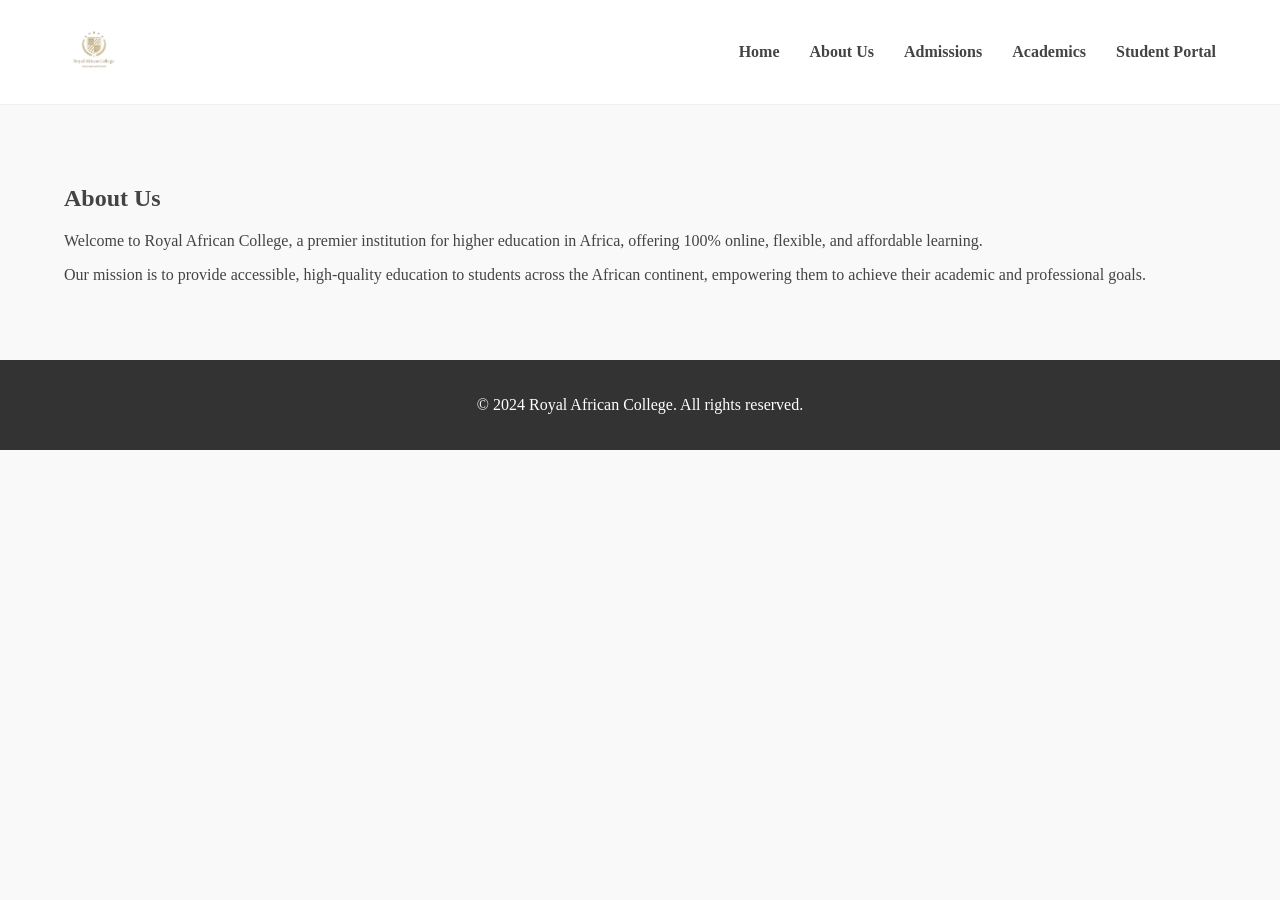
<file: about.html>
<!DOCTYPE html>
<html lang="en">
<head>
    <meta charset="UTF-8">
    <meta name="viewport" content="width=device-width, initial-scale=1.0">
    <title>About Us - Royal African College</title>
    <link rel="stylesheet" href="main.css">
</head>
<body>
    <header>
        <div class="container">
            <a href="index.html" class="logo"><img src="logo.png" alt="Royal African College Logo"></a>
            <nav>
                <ul>
                    <li><a href="index.html">Home</a></li>
                    <li><a href="about.html">About Us</a></li>
                    <li><a href="admissions.html">Admissions</a></li>
                    <li><a href="academics.html">Academics</a></li>
                    <li><a href="portal.html">Student Portal</a></li>
                </ul>
            </nav>
        </div>
    </header>

    <main>
        <section class="container">
            <h1>About Us</h1>
            <p>Welcome to Royal African College, a premier institution for higher education in Africa, offering 100% online, flexible, and affordable learning.</p>
            <p>Our mission is to provide accessible, high-quality education to students across the African continent, empowering them to achieve their academic and professional goals.</p>
        </section>
    </main>

    <footer>
        <div class="container">
            <p>&copy; 2024 Royal African College. All rights reserved.</p>
        </div>
    </footer>
</body>
</html>
</file>
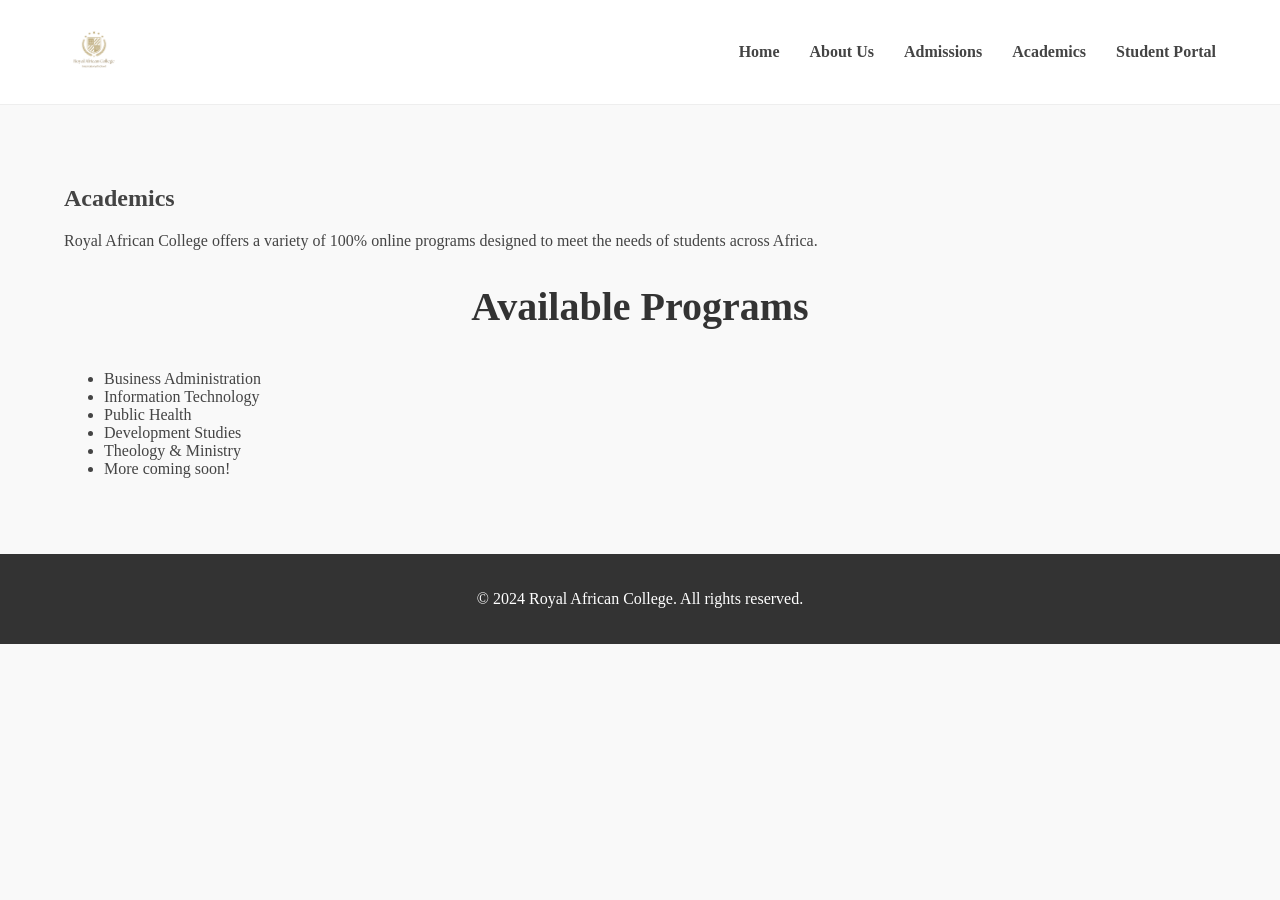
<file: academics.html>
<!DOCTYPE html>
<html lang="en">
<head>
    <meta charset="UTF-8">
    <meta name="viewport" content="width=device-width, initial-scale=1.0">
    <title>Academics - Royal African College</title>
    <link rel="stylesheet" href="main.css">
</head>
<body>
    <header>
        <div class="container">
            <a href="index.html" class="logo"><img src="logo.png" alt="Royal African College Logo"></a>
            <nav>
                <ul>
                    <li><a href="index.html">Home</a></li>
                    <li><a href="about.html">About Us</a></li>
                    <li><a href="admissions.html">Admissions</a></li>
                    <li><a href="academics.html">Academics</a></li>
                    <li><a href="portal.html">Student Portal</a></li>
                </ul>
            </nav>
        </div>
    </header>

    <main>
        <section class="container">
            <h1>Academics</h1>
            <p>Royal African College offers a variety of 100% online programs designed to meet the needs of students across Africa.</p>
            <h2>Available Programs</h2>
            <ul>
                <li>Business Administration</li>
                <li>Information Technology</li>
                <li>Public Health</li>
                <li>Development Studies</li>
                <li>Theology & Ministry</li>
                <li>More coming soon!</li>
            </ul>
        </section>
    </main>

    <footer>
        <div class="container">
            <p>&copy; 2024 Royal African College. All rights reserved.</p>
        </div>
    </footer>
</body>
</html>
</file>
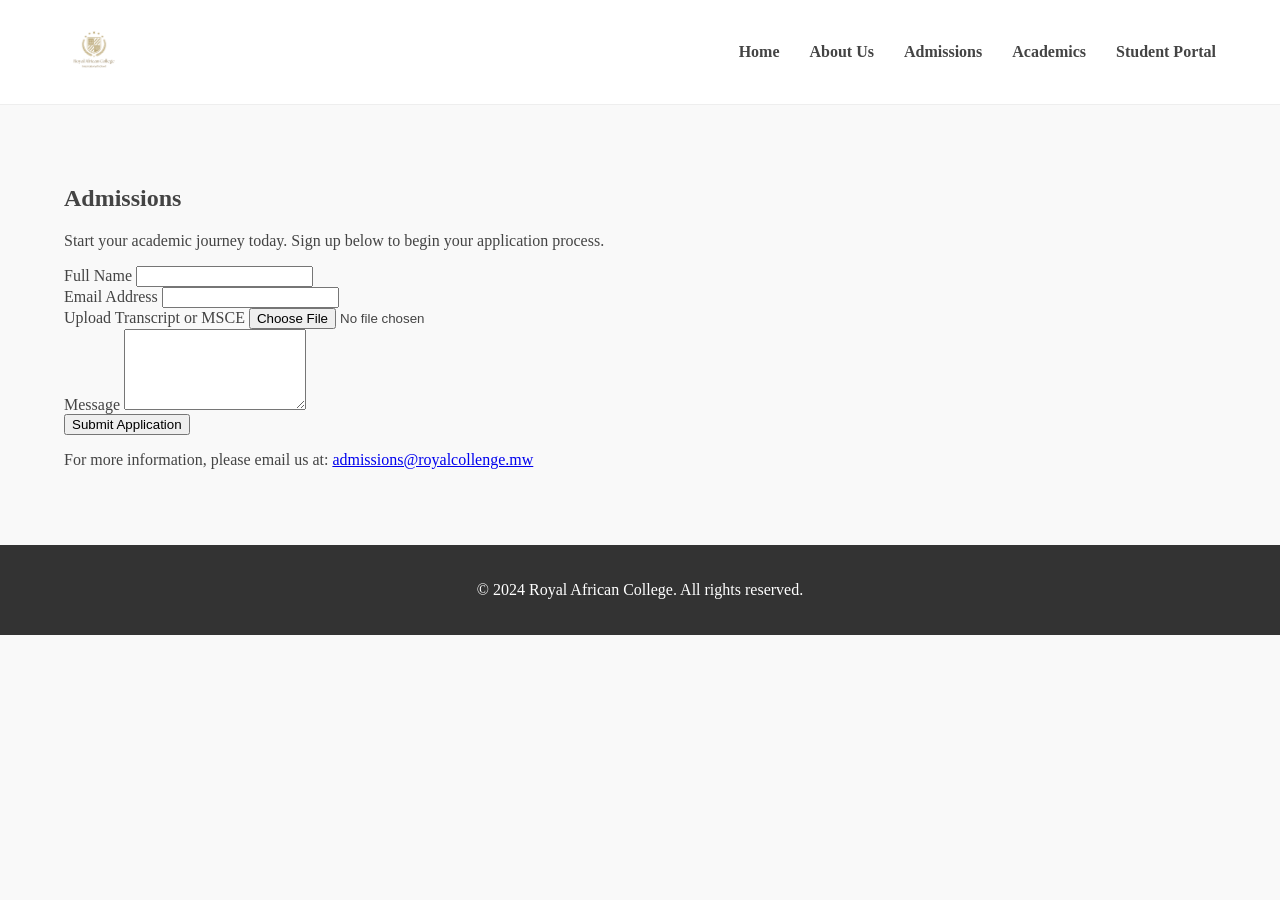
<file: admissions.html>
<!DOCTYPE html>
<html lang="en">
<head>
    <meta charset="UTF-8">
    <meta name="viewport" content="width=device-width, initial-scale=1.0">
    <title>Admissions - Royal African College</title>
    <link rel="stylesheet" href="main.css">
</head>
<body>
    <header>
        <div class="container">
            <a href="index.html" class="logo"><img src="logo.png" alt="Royal African College Logo"></a>
            <nav>
                <ul>
                    <li><a href="index.html">Home</a></li>
                    <li><a href="about.html">About Us</a></li>
                    <li><a href="admissions.html">Admissions</a></li>
                    <li><a href="academics.html">Academics</a></li>
                    <li><a href="portal.html">Student Portal</a></li>
                </ul>
            </nav>
        </div>
    </header>

    <main>
        <section class="container">
            <h1>Admissions</h1>
            <p>Start your academic journey today. Sign up below to begin your application process.</p>
            <form id="admissions-form">
                <div>
                    <label for="name">Full Name</label>
                    <input type="text" id="name" required>
                </div>
                <div>
                    <label for="email">Email Address</label>
                    <input type="email" id="email" required>
                </div>
                <div>
                    <label for="transcript">Upload Transcript or MSCE</label>
                    <input type="file" id="transcript" accept=".pdf,.doc,.docx,.jpg,.png" required>
                </div>
                <div>
                    <label for="message">Message</label>
                    <textarea id="message" rows="5"></textarea>
                </div>
                <button type="submit" class="btn">Submit Application</button>
            </form>
            <p>For more information, please email us at: <a href="mailto:admissions@royalcollenge.mw">admissions@royalcollenge.mw</a></p>
        </section>
    </main>

    <footer>
        <div class="container">
            <p>&copy; 2024 Royal African College. All rights reserved.</p>
        </div>
    </footer>
</body>
</html>
</file>
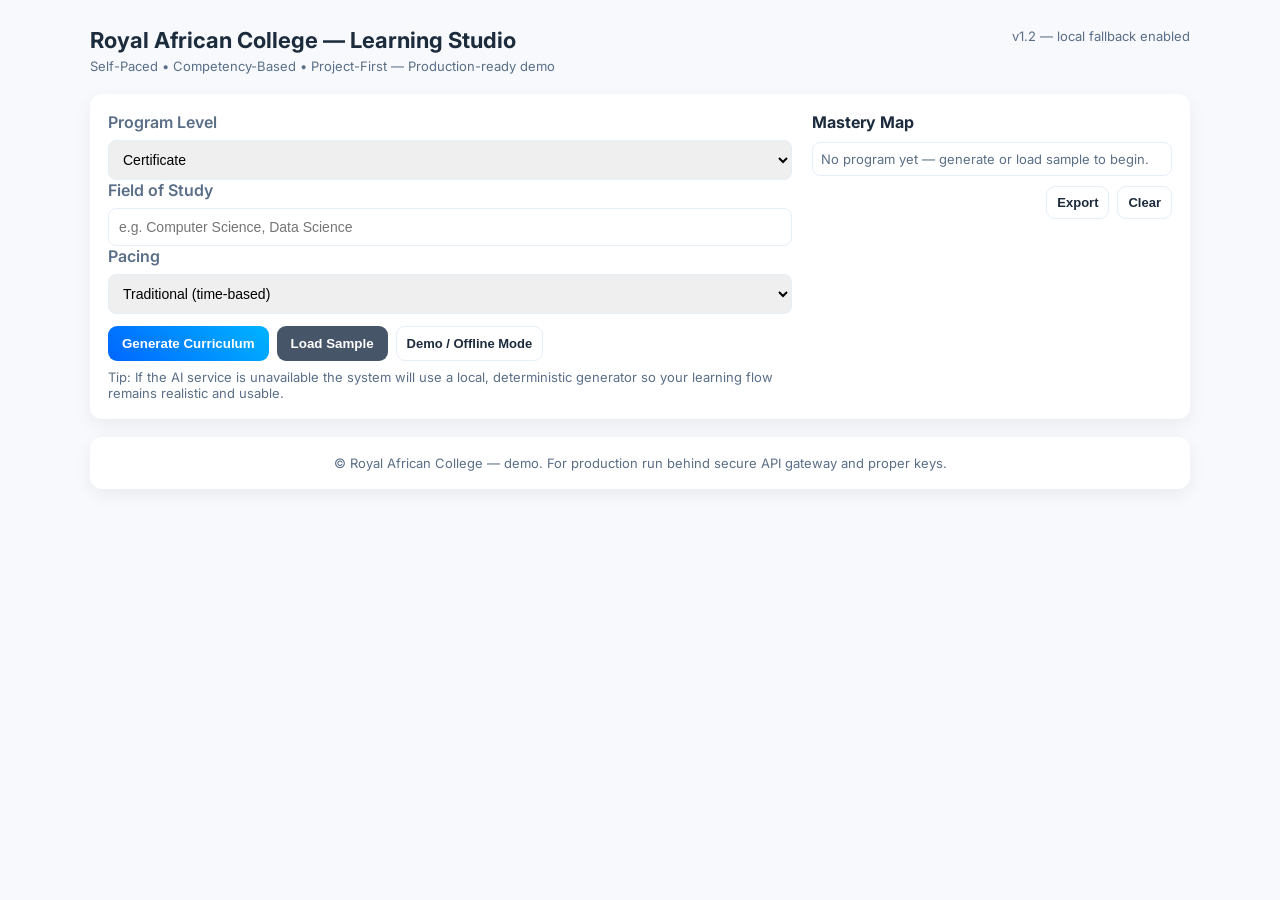
<file: smart-learning.html>
<!doctype html>
<html lang="en">
<head>
<meta charset="utf-8" />
<meta name="viewport" content="width=device-width,initial-scale=1" />
<title>Royal African College — Learning Platform (Production-ready)</title>
<link href="https://fonts.googleapis.com/css2?family=Inter:wght@300;400;600;700&display=swap" rel="stylesheet">
<style>
  :root{ --bg:#f7f9fc; --card:#ffffff; --accent:#0066ff; --accent-2:#00b4ff; --text:#1d2c3d; --muted:#5a6f87; --border:#e6eef7; --ok:#28a745; --danger:#dc3545 }
  *{box-sizing:border-box}
  html,body{height:100%}
  body{font-family:Inter, system-ui, -apple-system, 'Segoe UI', Roboto, Arial; background:var(--bg); color:var(--text); margin:0; padding:28px}
  .container{max-width:1100px;margin:0 auto}
  header{display:flex;justify-content:space-between;align-items:flex-start;margin-bottom:20px}
  h1{margin:0;font-size:22px;line-height:1.1}
  .sub{color:var(--muted);font-size:13px;margin-top:6px}
  .section{background:var(--card);border-radius:12px;padding:18px;margin-bottom:18px;box-shadow:0 6px 18px rgba(17,24,39,0.06)}
  label{display:block;color:var(--muted);font-weight:600;margin-bottom:8px}
  input,select,textarea{width:100%;padding:10px;border-radius:8px;border:1px solid var(--border);font-size:14px}
  .grid{display:grid;grid-template-columns:1fr 360px;gap:20px}
  .btn{background:linear-gradient(45deg,var(--accent),var(--accent-2));color:#fff;padding:10px 14px;border-radius:9px;border:0;font-weight:700;cursor:pointer}
  .btn.ghost{background:transparent;color:var(--text);border:1px solid var(--border)}
  .btn.secondary{background:#475569}
  .btn.small{padding:8px 10px;font-size:13px}
  .btn:disabled{opacity:0.55;cursor:not-allowed}
  .tag{display:inline-block;padding:6px 10px;border-radius:999px;background:#eaf6ff;color:var(--accent);font-weight:700}
  .mastery-list{max-height:360px;overflow:auto;border-radius:8px;border:1px solid var(--border);padding:8px;background:#fff}
  .card{background:#fbfdff;padding:14px;border-radius:10px;border:1px solid #eef6ff}
  .read-grid{display:grid;grid-template-columns:1fr;gap:10px}
  .read-card{padding:10px;border-radius:8px;border:1px solid #eef2ff;background:#fff}
  .small{font-size:13px;color:var(--muted)}
  .progress{height:14px;background:#eef2ff;border-radius:999px;overflow:hidden}
  .progress-inner{height:100%;background:linear-gradient(90deg,var(--accent),var(--accent-2));width:0}
  .interactive-reply{width:100%;min-height:90px;padding:10px;border-radius:8px;border:1px solid var(--border);font-size:14px}
  .interactive-feedback-box{margin-top:12px;padding:12px;border-radius:8px;background:#f7fbff;border:1px solid var(--border)}
  .hidden{display:none}
  .controls{display:flex;gap:8px;align-items:center}
  .meta{font-size:13px;color:var(--muted);margin-top:8px}
  .exam-modal{position:fixed;left:0;top:0;width:100%;height:100%;background:rgba(10,20,30,0.6);display:none;align-items:center;justify-content:center;z-index:999}
  .exam-body{background:var(--card);padding:18px;border-radius:10px;width:95%;max-width:900px;max-height:90vh;overflow:auto}
  .toast{position:fixed;right:20px;bottom:20px;background:#111827;color:#fff;padding:10px 14px;border-radius:8px;box-shadow:0 6px 20px rgba(0,0,0,0.2);display:none}
  @media (max-width:900px){.grid{grid-template-columns:1fr} .mastery-list{max-height:200px}}
</style>
</head>
<body>
<div class="container" role="main">
  <header>
    <div>
      <h1>Royal African College — Learning Studio</h1>
      <div class="sub">Self-Paced • Competency-Based • Project-First — Production-ready demo</div>
    </div>
    <div class="small">v1.2 — local fallback enabled</div>
  </header>

  <section class="section" id="setupSection" aria-labelledby="setup">
    <div id="apiError" class="meta" role="alert" style="color:var(--danger);display:none"></div>
    <div class="grid">
      <div>
        <label for="programLevel">Program Level</label>
        <select id="programLevel" aria-label="program-level">
          <option>Certificate</option>
          <option>Diploma</option>
          <option>Degree</option>
          <option>Masters</option>
          <option>PhD</option>
        </select>

        <label for="fieldInput">Field of Study</label>
        <input id="fieldInput" type="text" placeholder="e.g. Computer Science, Data Science" aria-label="field-of-study" />

        <label for="pacingMode">Pacing</label>
        <select id="pacingMode">
          <option value="traditional">Traditional (time-based)</option>
          <option value="self-directed">Self-Directed (goal-based)</option>
        </select>

        <div style="margin-top:12px;display:flex;gap:8px">
          <button id="startBtn" class="btn" aria-live="polite">Generate Curriculum</button>
          <button id="sampleBtn" class="btn secondary">Load Sample</button>
          <button id="demoOfflineBtn" class="btn ghost small">Demo / Offline Mode</button>
        </div>

        <div class="meta">Tip: If the AI service is unavailable the system will use a local, deterministic generator so your learning flow remains realistic and usable.</div>
      </div>

      <aside>
        <div><strong>Mastery Map</strong></div>
        <div id="masteryMap" class="mastery-list" aria-live="polite" style="margin-top:10px">
          <div class="small">No program yet — generate or load sample to begin.</div>
        </div>
        <div style="margin-top:10px;display:flex;gap:8px;justify-content:flex-end">
          <button id="exportBtn" class="btn ghost small">Export</button>
          <button id="clearBtn" class="btn ghost small">Clear</button>
        </div>
      </aside>
    </div>
  </section>

  <section id="overviewSection" class="section hidden" aria-labelledby="overview-heading">
    <h2 id="overview-heading" style="margin-bottom: 1rem;">Curriculum Overview</h2>
    <div id="overviewList" class="mastery-list" style="max-height: 500px; margin-bottom: 1rem;">
      <!-- Unit list will be populated here -->
    </div>
    <button id="startLearningBtn" class="btn">Start Learning</button>
  </section>

  <section id="unitSection" class="section hidden" aria-hidden="true">
    <div style="display:flex;justify-content:space-between;align-items:center">
      <div>
        <div id="unitTitle" style="font-weight:700">Unit</div>
        <div class="small" id="unitMeta">Level • Duration</div>
      </div>
      <div class="controls">
        <div id="statusTag" class="tag" aria-live="polite">In progress</div>
        <button id="prevLessonBtn" class="btn ghost small">◀ Prev</button>
        <button id="nextLessonBtn" class="btn ghost small">Next ▶</button>
        <button id="markMasteredBtn" class="btn">Mark Mastered & Next Unit</button>
      </div>
    </div>

    <div class="card" id="explanationCard" style="margin-top:12px">
      <div style="display:flex;gap:16px;align-items:flex-start">
        <div style="flex:1;min-width:0">
          <div id="explanationHTML">Start a program or load sample to see interactive lessons.</div>
          <div style="margin-top:10px;display:flex;gap:8px">
            <button id="continueButton" class="btn small" style="display:none">Continue →</button>
            <button id="skipLessonBtn" class="btn ghost small">Skip Lesson</button>
            <button id="collapseBtn" class="btn ghost small">Collapse</button>
          </div>
        </div>

        <div style="width:320px">
          <div style="display:flex;justify-content:space-between;align-items:center">
            <div class="small">Program Progress</div>
            <div id="progressPct" class="small">0%</div>
          </div>
          <div class="progress" aria-hidden="true"><div id="progressInner" class="progress-inner"></div></div>

          <div style="margin-top:12px">
            <div class="small">Scheduled Exam</div>
            <div id="examInfo" class="small">—</div>
            <div style="margin-top:8px;display:flex;gap:8px">
              <button id="takeExamBtn" class="btn ghost small">Take Test</button>
              <button id="viewFeedbackBtn" class="btn ghost small">View Feedback</button>
            </div>
          </div>
        </div>
      </div>
    </div>

    <div id="projectSection" class="card hidden" aria-hidden="true" style="margin-top:12px">
      <div style="font-weight:700">Project Example</div>
      <div id="projectExample" class="small" style="margin-top:8px">—</div>
      <div style="margin-top:10px"><button id="openProjectRepo" class="btn ghost small">Open Project</button></div>
    </div>

    <div id="readingsSection" class="card hidden" aria-hidden="true" style="margin-top:12px">
      <div style="font-weight:700">Suggested Readings</div>
      <div id="readingGrid" class="read-grid" style="margin-top:8px"></div>
    </div>

    <div id="videosSection" class="card hidden" aria-hidden="true" style="margin-top:12px">
      <div style="font-weight:700">Short Videos</div>
      <div id="videos" class="small" style="margin-top:8px">—</div>
    </div>

    <div id="homeworkSection" class="card hidden" aria-hidden="true" style="margin-top:12px">
      <div style="font-weight:700">Homework Assignment</div>
      <div id="homework" class="small" style="margin-top:8px; white-space: pre-wrap;">—</div>
    </div>
  </section>

  <section id="semesterCompleteSection" class="section hidden" aria-labelledby="semester-complete-heading">
    <h2 id="semester-complete-heading">Semester Complete!</h2>
    <p>Congratulations on mastering all units for this semester. Please contact Royal African College for your official semester examinations.</p>
    <div style="margin-top: 1rem;">
      <button id="nextSemesterBtn" class="btn">Proceed to Next Semester</button>
    </div>
  </section>

  <section id="programCompleteSection" class="section hidden" aria-labelledby="program-complete-heading">
    <h2 id="program-complete-heading">Program Complete!</h2>
    <p>You have successfully mastered all semesters for your program. Congratulations! Please contact Royal African College to arrange for your final certification.</p>
  </section>

  <footer class="section" style="text-align:center">
    <div class="small">© Royal African College — demo. For production run behind secure API gateway and proper keys.</div>
  </footer>
</div>

<!-- Exam Modal -->
<div id="examModal" class="exam-modal" role="dialog" aria-modal="true" aria-labelledby="examTitle">
  <div class="exam-body">
    <div id="examHeader" style="font-weight:700;margin-bottom:10px">Preparing exam…</div>
    <div id="examQuestionsContainer"></div>
    <div style="margin-top:12px;display:flex;gap:8px;justify-content:flex-end">
      <button id="submitExamBtn" class="btn">Submit Exam</button>
      <button id="cancelExamBtn" class="btn ghost">Close</button>
    </div>
  </div>
</div>

<div id="toast" class="toast" role="status" aria-live="polite"></div>

<script>
/* -------------------------
   Configuration & keys (move these to secure server in production)
   -------------------------*/
const GEMINI_API_KEYS = [
  "AIzaSyBy93HTPV7fk-XCUmukQJsWTxHcvYDWEeQ", // Primary
  "AIzaSyCD0aLp0KJdBYcAE33AsC3fJUYjjzgWMhY"  // Alternate
];
let currentApiKeyIndex = 0;
const YOUTUBE_API_KEYS = [
    "AIzaSyA0SxBg-UrxkRroy3lre6bziHFwFOAs3tI", // Primary
    "AIzaSyCLwnB7ZXls_ZFzsPKLvIIPJhU60PdmkaY"  // Alternate
];
let currentYoutubeKeyIndex = 0;
const STORAGE_KEY = 'rac_program_v1.3';
const PROGRESS_KEY = 'rac_progress_v1.3';
let currentExamContext = null;

/* -------------------------
   Storage helpers
   -------------------------*/
function save(key,data){localStorage.setItem(key,JSON.stringify(data))}
function load(key){try{return JSON.parse(localStorage.getItem(key)||'null')}catch(e){return null}}
function remove(key){localStorage.removeItem(key)}
function saveProgress(p){ save(PROGRESS_KEY, p) }
function loadProgress(){ return load(PROGRESS_KEY) ?? { semester: 0, unit: 0 } }


/* -------------------------
   Toast helper
   -------------------------*/
function toast(msg, timeout=3000){ const t=document.getElementById('toast'); t.innerText=msg; t.style.display='block'; setTimeout(()=>t.style.display='none',timeout); }

/* -------------------------
   Local fallback generators (deterministic, realistic)
   -------------------------*/
function localGenerateCurriculum(level, field, pacing){
  const base = [
    {id:'u1',title:`${field}: Onboarding & Diagnostic`,description:'Baseline assessment and personalised learning plan',projectExample:'Personal learning dashboard',estimatedTime:'3 days',level,scheduledOffsetDays:1},
    {id:'u2',title:`Foundations of ${field}`,description:'Core principles and fundamentals',projectExample:'Mini project',estimatedTime:'1-2 weeks',level,scheduledOffsetDays:6},
    {id:'u3',title:`Applied ${field} Methods`,description:'Practical application with data and tools',projectExample:'Applied mini-project',estimatedTime:'2 weeks',level,scheduledOffsetDays:16},
    {id:'u4',title:`Capstone Project`,description:'Integrate learnings into a final deliverable',projectExample:'Capstone repository',estimatedTime:'3-4 weeks',level,scheduledOffsetDays:30}
  ];
  return {level,field,units:base,mastery:{},exams:{},_cache:{},generatedAt:new Date().toISOString()};
}

function localGenerateExam(unitTitle){
  return { examId:`ex_${unitTitle.replace(/\s+/g,'_')}`, questions:[
    {id:'q1',type:'short',question:`Explain the core idea behind ${unitTitle}.`,answer:'A concise model answer describing main idea.'},
    {id:'q2',type:'project',question:`Design a small project that demonstrates what you learned in ${unitTitle}.`,expected:'A project outline, data sources and success criteria.'}
  ]};
}

function localGradeExam(unitTitle, exam, answers){
  const scores = {};
  let total = 0;
  exam.questions.forEach(q=>{
    const ans = (answers[q.id]||'').trim();
    const sc = ans.length>200?90: ans.length>50?70: ans.length>10?50:10;
    scores[q.id]=sc;
    total += sc;
  });
  total = Math.round(total / exam.questions.length);
  const feedback = {};
  exam.questions.forEach(q=>{
    const ans = (answers[q.id]||'').trim();
    if(!ans) feedback[q.id] = 'No answer provided. Please attempt this question.';
    else if(ans.length<30) feedback[q.id] = 'Partial answer. Expand with concrete examples and concise arguments.';
    else feedback[q.id] = 'Good start. Add a concrete example or a metric to strengthen your response.';
  });
  return { scores, total, feedback, nextSteps:[`Revisit key examples for ${unitTitle}`, 'Add concrete project milestones', 'Resubmit after revision'] };
}

function localTutorFeedback(question, answer){
  if(!answer.trim()) return 'Please try answering — even a short attempt helps. Focus on 1–2 key points.';
  if(answer.trim().length < 40) return 'Nice start! Try adding an example or why that idea matters.';
  return 'Good explanation. Consider adding a concrete example or a short diagram to support your point.';
}

/* -------------------------
   Small helpers (markdown-lite + interactive handling)
   -------------------------*/
function splitIntoLessons(text){ if(!text) return []; const parts = text.split(/\n\n+/).map(s=>s.trim()).filter(Boolean); return parts; }
function renderMarkdownLite(md){ if(!md) return ''; return md.replace(/\*\*(.*?)\*\*/g,'<strong>$1</strong>').replace(/\n/g,'<br/>'); }

/* -------------------------
   API wrappers (safe fallbacks) - in production move calls to backend
   -------------------------*/
async function callGemini(prompt) {
  let attempts = 0;
  while (attempts < GEMINI_API_KEYS.length) {
    const apiKey = GEMINI_API_KEYS[currentApiKeyIndex];
    if (!apiKey) {
      currentApiKeyIndex = (currentApiKeyIndex + 1) % GEMINI_API_KEYS.length;
      attempts++;
      continue;
    }

    try {
      console.log(`Attempting to call Gemini with API key index: ${currentApiKeyIndex}`);
      const model = 'gemini-1.5-flash';
      const url = `https://generativelanguage.googleapis.com/v1beta/models/${model}:generateContent?key=${apiKey}`;
      const body = { contents: [{ parts: [{ text: prompt }] }] };
      const res = await fetch(url, { method: 'POST', headers: { 'Content-Type': 'application/json' }, body: JSON.stringify(body) });

      if (res.status === 429 || res.status === 403) {
        console.warn(`Key index ${currentApiKeyIndex} failed with status ${res.status}. Rotating key.`);
        currentApiKeyIndex = (currentApiKeyIndex + 1) % GEMINI_API_KEYS.length;
        attempts++;
        continue;
      }

      if (!res.ok) {
        throw new Error(`API request failed with status ${res.status}`);
      }

      const json = await res.json();
      return json?.candidates?.[0]?.content?.parts?.[0]?.text ?? null;

    } catch (e) {
      console.warn(`Error with key index ${currentApiKeyIndex}:`, e);
      currentApiKeyIndex = (currentApiKeyIndex + 1) % GEMINI_API_KEYS.length;
      attempts++;
    }
  }

  console.error("All Gemini API keys failed.");
  return null; // All keys failed
}

async function searchYouTube(q) {
  let attempts = 0;
  while (attempts < YOUTUBE_API_KEYS.length) {
    const apiKey = YOUTUBE_API_KEYS[currentYoutubeKeyIndex];
    if (!apiKey) {
      currentYoutubeKeyIndex = (currentYoutubeKeyIndex + 1) % YOUTUBE_API_KEYS.length;
      attempts++;
      continue;
    }

    try {
      const url = `https://www.googleapis.com/youtube/v3/search?part=snippet&q=${encodeURIComponent(q)}&type=playlist&maxResults=2&key=${apiKey}`;
      const res = await fetch(url);

      if (res.status === 429 || res.status === 403) {
        console.warn(`YouTube key index ${currentYoutubeKeyIndex} failed. Rotating.`);
        currentYoutubeKeyIndex = (currentYoutubeKeyIndex + 1) % YOUTUBE_API_KEYS.length;
        attempts++;
        continue;
      }

      if (!res.ok) throw new Error(`YouTube API error: ${res.status}`);

      const json = await res.json();
      return json.items || [];
    } catch (e) {
      console.warn(`Error with YouTube key index ${currentYoutubeKeyIndex}:`, e);
      currentYoutubeKeyIndex = (currentYoutubeKeyIndex + 1) % YOUTUBE_API_KEYS.length;
      attempts++;
    }
  }
  console.error("All YouTube API keys failed.");
  return [];
}

/* -------------------------
   UI state & flow
   -------------------------*/
function saveProgram(program){ save(STORAGE_KEY,program) }
function loadProgram(){ return load(STORAGE_KEY) }

function updateMasteryUI(){
  const program = loadProgram();
  const list = document.getElementById('masteryMap');
  list.innerHTML = '';
  if (!program || !program.semesters) {
    list.innerHTML = '<div class="small">No program loaded</div>';
    return;
  }

  program.semesters.forEach(semester => {
    list.innerHTML += `<div style="padding: 8px; background: #e6eef7; font-weight: 700; margin-top: 8px;">Semester ${semester.semester}</div>`;
    semester.units.forEach(u => {
      const mastered = program.mastery && program.mastery[u.id];
      const exam = program.exams && program.exams[u.id];
      let status = '<span class="small">Pending</span>';
      let score = '';
      let time = '';
      if (mastered) {
        status = '<span style="color:var(--ok)">Mastered</span>';
        time = new Date(mastered).toLocaleDateString();
      } else if (exam && exam.result) {
        status = '<span style="color:orange">Exam taken</span>';
        score = ` • ${exam.result.total}%`;
        time = exam.gradedAt ? new Date(exam.gradedAt).toLocaleDateString() : '';
      }
      list.innerHTML += `
        <div style="padding:10px;border-bottom:1px solid #f3f6fb">
          <div style="display:flex;justify-content:space-between">
            <div><strong>${u.title}</strong></div>
            <div style="text-align:right">
              <div class="small">${status}${score}</div>
              <div class="small">${time}</div>
            </div>
          </div>
        </div>`;
    });
  });
}

function renderProgress(pct, idx, total){ document.getElementById('progressInner').style.width = pct + '%'; document.getElementById('progressPct').innerText = `${pct}% (${idx}/${total})`; }

/* Render unit and lessons (socratic flow) */
async function renderUnit() {
  const program = loadProgram();
  if (!program) return;

  const progress = loadProgress();
  saveProgress(progress); // Save to keep it consistent

  const semester = program.semesters[progress.semester];
  if (!semester) {
    console.error("Semester not found for progress:", progress);
    return;
  }
  const unit = semester.units[progress.unit];
  if (!unit) {
    console.error("Unit not found for progress:", progress);
    return;
  }

  // Ensure all other major sections are hidden
  document.getElementById('unitSection').classList.remove('hidden');
  document.getElementById('semesterCompleteSection').classList.add('hidden');
  document.getElementById('programCompleteSection').classList.add('hidden');
  document.getElementById('overviewSection').classList.add('hidden');
  document.getElementById('setupSection').style.display = 'none';


  document.getElementById('unitTitle').innerText = `S${progress.semester + 1} U${progress.unit + 1}: ${unit.title}`;
  document.getElementById('unitMeta').innerText = `${program.level} • ${unit.estimatedTime || 'N/A'}`;
  document.getElementById('projectExample').innerText = unit.projectExample || '—';

  ['projectSection', 'readingsSection', 'videosSection', 'homeworkSection'].forEach(id => {
    document.getElementById(id).classList.add('hidden');
  });

  program.exams = program.exams || {};
  let examRec = program.exams[unit.id] || {};
  document.getElementById('examInfo').innerHTML = `Scheduled: <strong>${examRec.scheduledAt ? new Date(examRec.scheduledAt).toLocaleString() : 'N/A'}</strong>`;
  document.getElementById('viewFeedbackBtn').disabled = !examRec.result;

  program._cache = program._cache || {};
  const cachedContent = program._cache[unit.id]?.lessonContent;

  const renderSupplemental = async (content) => {
    if (content.readingTopics && content.readingTopics.length > 0) renderReadings(content.readingTopics);
    else document.getElementById('readingsSection').classList.add('hidden');

    const videosContainer = document.getElementById('videos');
    videosContainer.innerHTML = '<div class="small">Searching for playlists…</div>';
    const query = content.videoSearchQueries?.[0] || unit.title;
    const playlists = await searchYouTube(query);
    const validPlaylists = playlists.filter(pl => pl.id && pl.id.playlistId);

    if (validPlaylists.length > 0) {
        videosContainer.innerHTML = validPlaylists.map(pl => {
            const playlistId = pl.id.playlistId;
            const playlistTitle = pl.snippet.title;
            return `<div style="margin-top:8px">
                      <strong>${playlistTitle}</strong>
                      <iframe src="https://www.youtube.com/embed/videoseries?list=${playlistId}"
                              title="${playlistTitle}"
                              loading="lazy"
                              style="width:100%;height:200px;border:0;border-radius:8px;margin-top:4px;">
                      </iframe>
                    </div>`;
        }).join('');
    } else {
        videosContainer.innerHTML = '<div class="small">No relevant playlists found.</div>';
    }

    document.getElementById('homework').innerText = content.homework;
  };

  if (cachedContent) {
    unit.lessons = splitIntoLessons(cachedContent.explanation);
    if(cachedContent.summaryQuestion) unit.lessons.push(cachedContent.summaryQuestion);
    unit.lesson_progress = 0;
    saveProgram(program);
    renderCurrentLesson();
    renderSupplemental(cachedContent);
  } else {
    document.getElementById('explanationHTML').innerHTML = '<div class="small">Loading AI-powered lesson…</div>';
    const prompt = `
Generate a structured learning module for a ${program.level} student in ${program.field} on the topic of "${unit.title}".
The output MUST be a single, valid JSON object.
The JSON object must have keys: "explanation", "videoSearchQueries", "readingTopics", "homework", "summaryQuestion".
- "explanation": String of 2-3 paragraphs, each ending with a question. Use \\n\\n for newlines.
- "videoSearchQueries": Array of 2 YouTube search query strings.
- "readingTopics": Array of 2-3 short, specific topics for the student to research on Google or ChatGPT.
- "homework": String with a small assignment.
- "summaryQuestion": A single summary question.`;

    try {
      const aiRaw = await callGemini(prompt);
      if (!aiRaw) throw new Error("API did not return lesson content.");
      const content = extractJsonFromText(aiRaw);
      if (!content?.explanation || !content.videoSearchQueries || !content.readingTopics || !content.homework || !content.summaryQuestion) {
        throw new Error("AI returned malformed lesson content.");
      }

      program._cache[unit.id] = { ...program._cache[unit.id], lessonContent: content };
      unit.lessons = splitIntoLessons(content.explanation);
      if(content.summaryQuestion) unit.lessons.push(content.summaryQuestion);
      unit.lesson_progress = 0;
      saveProgram(program);
      renderCurrentLesson();
      renderSupplemental(content);

    } catch (e) {
      console.warn('Lesson generation failed', e);
      document.getElementById('explanationHTML').innerHTML = '<div class="card" style="border-color:var(--danger);"><strong style="color:var(--danger);">LESSONS not READY</strong><div class="small" style="margin-top:8px;">The AI service is currently unavailable. Please come back later.</div></div>';
    }
  }

  let totalUnits = 0;
  let completedUnits = 0;
  program.semesters.forEach(s => {
      totalUnits += s.units.length;
      s.units.forEach(u => {
          if (program.mastery[u.id]) completedUnits++;
      });
  });
  const pct = totalUnits > 0 ? Math.round((completedUnits / totalUnits) * 100) : 0;
  renderProgress(pct, completedUnits, totalUnits);
  updateMasteryUI();
}

function renderCurrentLesson() {
  const program = loadProgram();
  const progress = loadProgress();
  const unit = program.semesters[progress.semester]?.units[progress.unit];
  if (!unit) return;

  const lessons = unit.lessons || [];
  const lessonProgress = unit.lesson_progress || 0;
  const container = document.getElementById('explanationHTML');
  if (lessonProgress === 0) container.innerHTML = '';

  if (lessonProgress >= lessons.length) {
    container.innerHTML += `<div class="card" style="margin-top:12px"><h4>Lesson complete</h4><p class="small">Explore the project, readings, and videos below.</p></div>`;
    ['projectSection', 'readingsSection', 'videosSection', 'homeworkSection'].forEach(id => {
      document.getElementById(id).classList.remove('hidden');
    });
    return;
  }
  const current = lessons[lessonProgress];
  const lessonNode = document.createElement('div');
  lessonNode.style.marginTop = '12px';
  lessonNode.innerHTML = `<div><div class="small">${renderMarkdownLite(current)}</div></div>`;

  if (current.includes('?')) {
    const qContainer = document.createElement('div');
    qContainer.style.marginTop = '10px';
    qContainer.innerHTML = `<textarea class='interactive-reply' placeholder='Type your thoughts (press Ctrl+Enter to submit)'></textarea>
                            <button class='btn small' style='margin-left:8px;'>Submit Answer</button>
                            <button class='btn ghost small' style='margin-left:8px;'>Skip</button>
                            <div class='interactive-feedback-box hidden'></div>`;
    lessonNode.appendChild(qContainer);

    const ta = qContainer.querySelector('textarea');
    const submitBtn = qContainer.querySelectorAll('button')[0];
    const skipBtn = qContainer.querySelectorAll('button')[1];
    const feedbackBox = qContainer.querySelector('.interactive-feedback-box');

    const advanceLesson = () => {
      unit.lesson_progress = (unit.lesson_progress || 0) + 1;
      saveProgram(program);
      renderCurrentLesson();
    };

    submitBtn.addEventListener('click', async () => {
      submitBtn.disabled = true;
      submitBtn.innerText = 'Checking…';
      const feedback = await getTutorFeedback(current, ta.value);
      feedbackBox.innerHTML = `<div>${renderMarkdownLite(feedback)}</div><div style="margin-top:8px"><button class='btn small' id='nextAfterFeedback'>Continue →</button></div>`;
      feedbackBox.classList.remove('hidden');
      feedbackBox.querySelector('#nextAfterFeedback').addEventListener('click', advanceLesson);
      submitBtn.disabled = false;
      submitBtn.innerText = 'Submit Answer';
    });

    skipBtn.addEventListener('click', advanceLesson);
    ta.addEventListener('keydown', (e) => { if (e.ctrlKey && e.key === 'Enter') { e.preventDefault(); submitBtn.click(); } });
  } else {
    lessonNode.innerHTML += `<div style="margin-top:10px"><button class='btn small'>Next</button></div>`;
    lessonNode.querySelector('button').addEventListener('click', () => {
      unit.lesson_progress = (unit.lesson_progress || 0) + 1;
      saveProgram(program);
      renderCurrentLesson();
    });
  }

  container.appendChild(lessonNode);
  lessonNode.scrollIntoView({ behavior: 'smooth', block: 'end' });
}

/* readings render */
function renderReadings(topics) {
  const container = document.getElementById('readingGrid');
  if (!topics || topics.length === 0) {
    container.innerHTML = '<div class="small">No reading topics for this unit.</div>';
    return;
  }

  let html = '<p class="small">Please go to Google or ChatGPT, read about the following topics, and write short notes to share with me later:</p>';
  html += '<ul style="padding-left: 20px; margin-top: 8px;">';
  html += topics.map(topic => `<li class="small" style="margin-bottom: 4px;">${topic}</li>`).join('');
  html += '</ul>';

  container.innerHTML = html;
}

/* Tutor feedback wrapper */
async function getTutorFeedback(question, answer){
  const program = loadProgram() || {};
  const prompt = `As an AI tutor for a ${program.level} student in ${program.field}, provide concise, constructive feedback on the student's answer. Question: "${question}". Student's answer: "${answer}". If the answer is empty or very short, gently encourage them to elaborate.`;
  const ai = await callGemini(prompt);
  if(ai) return ai;
  return "The AI tutor is currently unavailable. Please try again in a moment.";
}

/* -------------------------
   Exam flow (completed)
   -------------------------*/

/**
 * Safely extract a JSON substring from text that may contain markdown fences or surrounding text.
 * Returns parsed object or null.
 */
function extractJsonFromText(text){
  if(!text || typeof text !== 'string') return null;
  // Try to find code fences first
  const fenceMatch = text.match(/```(?:json)?\s*([\s\S]*?)\s*```/i);
  const candidate = fenceMatch ? fenceMatch[1] : text;
  // Find first { ... } block (simple)
  const firstBrace = candidate.indexOf('{');
  const lastBrace = candidate.lastIndexOf('}');
  if(firstBrace >= 0 && lastBrace > firstBrace){
    const jsonStr = candidate.slice(firstBrace, lastBrace + 1);
    try { return JSON.parse(jsonStr); } catch(e){ /* fallthrough */ }
  }
  // As a last resort attempt a direct parse
  try { return JSON.parse(candidate); } catch(e){ return null; }
}

async function openExamModal(isFinal = false){
  const program = loadProgram();
  if (!program) return;

  const progress = loadProgress();
  const unit = isFinal ? null : program.semesters[progress.semester].units[progress.unit];
  const unitTitle = isFinal ? `Final Exam for ${program.field}` : unit.title;
  const examRecordKey = isFinal ? 'final_exam' : unit.id;

  currentExamContext = {
    isFinal,
    recordKey: examRecordKey,
    title: unitTitle,
    level: program.level,
    field: program.field,
    unitTitles: isFinal ? program.semesters.flatMap(s => s.units.map(u => u.title)) : null
  };

  const modal = document.getElementById('examModal');
  modal.style.display='flex';
  document.getElementById('examHeader').innerText = `Test: ${unitTitle}`;

  program.exams = program.exams || {};
  let rec = program.exams[examRecordKey] || { scheduledAt: new Date().toISOString(), exam:null, answers:null, result:null };

  const qContainer = document.getElementById('examQuestionsContainer');
  qContainer.innerHTML = '';

  if(!rec.exam){
    document.getElementById('examHeader').innerText = `Preparing Test for: ${unitTitle}…`;
    document.getElementById('submitExamBtn').disabled = true;
    qContainer.innerHTML = '<div class="small">Generating structured questions with AI…</div>';

    let exam = null;
    try {
        let prompt;
        if (isFinal) {
          prompt = `Create a comprehensive final test in JSON format for a ${program.level} program in ${program.field}. The test should cover all of the following units: ${currentExamContext.unitTitles.join(', ')}. The output MUST be a valid JSON object with a "questions" array of at least 5 questions.`;
        } else {
          prompt = `Create a structured test for the unit titled "${unit.title}". The program is at the ${program.level} level in ${program.field}. Output MUST be a valid JSON object with a top-level "questions" array. Each question object should include: "id" (e.g., "q1"), "type" ('short'|'project'), "question" (string).`;
        }
        const aiRaw = await callGemini(prompt);
        if (!aiRaw) throw new Error("API did not return test content.");

        const parsed = extractJsonFromText(aiRaw);
        if (parsed && Array.isArray(parsed.questions) && parsed.questions.length > 0) {
            exam = parsed;
        } else {
            throw new Error("Failed to parse a valid test from AI response.");
        }
    } catch(e) {
        console.warn('AI test generation error', e);
    }

    if(exam){
      rec.exam = exam;
      program.exams[examRecordKey] = rec;
      saveProgram(program);
      document.getElementById('examHeader').innerText = `Test: ${unitTitle}`;
      document.getElementById('submitExamBtn').disabled = false;
    } else {
      document.getElementById('examHeader').innerText = 'Error Preparing Test';
      qContainer.innerHTML = `<div class="small" style="color:var(--danger)">Could not prepare the test. The AI service may be unavailable. Please close this and try again later.</div>`;
      return;
    }
  }

  const html = rec.exam.questions.map((q,qi)=>{
    const placeholder = q.type==='short' ? '2–4 sentences' : 'Project approach / deliverable';
    return `<div style="margin-bottom:12px;padding:10px;background:#fff;border-radius:8px"><strong>${qi + 1}. ${q.question}</strong><textarea data-q="${q.id}" style="margin-top:8px;width:100%;min-height:90px" placeholder="${placeholder}"></textarea></div>`;
  }).join('');
  document.getElementById('examQuestionsContainer').innerHTML = html;
  program.exams[examRecordKey] = rec;
  saveProgram(program);
}

async function openFinalExamModal() {
  await openExamModal(true);
}

async function submitExam(){
  if (!currentExamContext) return alert('Error: No exam context found.');

  const program = loadProgram();
  if(!program) return;

  const { isFinal, recordKey, title } = currentExamContext;
  const rec = program.exams && program.exams[recordKey];
  if(!rec || !rec.exam) return alert('No exam available');

  const answers = {};
  rec.exam.questions.forEach(q=>{
    const ta = document.querySelector(`[data-q='${q.id}']`);
    if(ta) answers[q.id] = ta.value.trim();
    else {
      const radio = document.querySelector(`input[name="${q.id}"]:checked`);
      answers[q.id] = radio ? radio.value : '';
    }
  });
  rec.answers = answers;
  rec.takenAt = new Date().toISOString();
  program.exams[recordKey]=rec;
  saveProgram(program);

  toast('Grading test with AI...');
  document.getElementById('submitExamBtn').disabled = true;

  let gradeRes = null;
  try {
    const gradePrompt = `Grade this test based on the provided answers. The test is for "${title}". Return ONLY a valid JSON object with this structure: { "scores": { "q1": 85, ... }, "total": number (average score), "feedback": { "q1": "Great explanation...", ... }, "nextSteps": ["string1", "string2"] }. \n\nExam: ${JSON.stringify(rec.exam)}\n\nAnswers: ${JSON.stringify(answers)}`;
    const aiRaw = await callGemini(gradePrompt);
    if (aiRaw) {
      const parsed = extractJsonFromText(aiRaw);
      if (parsed && parsed.total !== undefined && parsed.scores && parsed.feedback) {
        gradeRes = parsed;
      }
    }
    if (!gradeRes) {
        throw new Error("Failed to get valid grading from AI.");
    }
  } catch(e) {
    console.warn('AI grading error', e);
    toast('AI grading service failed. Please try again later.', 4000);
    document.getElementById('submitExamBtn').disabled = false;
    return;
  }

  rec.result = gradeRes;
  rec.gradedAt = new Date().toISOString();
  program.exams[recordKey] = rec;

  document.getElementById('examModal').style.display = 'none';
  document.getElementById('submitExamBtn').disabled = false;
  currentExamContext = null;

  if (isFinal) {
    toast(`Final Test Scored ${gradeRes.total}%! Congratulations on completing the program.`, 5000);
    document.getElementById('unitSection').classList.add('hidden');
    document.getElementById('programCompleteSection').classList.remove('hidden');
  } else {
    if (gradeRes.total >= 70) {
      program.mastery = program.mastery || {};
      program.mastery[recordKey] = new Date().toISOString();
      toast(`Scored ${gradeRes.total}% — marked Mastered`);
      document.getElementById('markMasteredBtn').click(); // Auto-advance on passing
    } else {
      toast(`Scored ${gradeRes.total}% — review feedback and try again.`);
    }
  }
  saveProgram(program);
  updateMasteryUI();
  if (!isFinal) renderUnit();
}

/* -------------------------
   Events
   -------------------------*/
document.getElementById('sampleBtn').addEventListener('click', ()=>{
  const program = {
    level: 'Certificate', field: 'Sample Field', pacing: 'self-directed',
    semesters: [{ semester: 1, units: localGenerateCurriculum('Certificate', 'Sample Field').units }],
    mastery: {}, exams: {}, _cache: {}, generatedAt: new Date().toISOString()
  };
  saveProgram(program);
  saveProgress({ semester: 0, unit: 0 });
  renderCurriculumOverview(program);
  toast('Sample program loaded');
});

document.getElementById('demoOfflineBtn').addEventListener('click', ()=>{
  const program = {
    level: 'Diploma', field: 'Data Science', pacing: 'self-directed',
    semesters: [{ semester: 1, units: localGenerateCurriculum('Diploma', 'Data Science').units }],
    mastery: {}, exams: {}, _cache: {}, generatedAt: new Date().toISOString()
  };
  saveProgram(program);
  saveProgress({ semester: 0, unit: 0 });
  renderCurriculumOverview(program);
  toast('Offline demo loaded');
});

function renderCurriculumOverview(program) {
  const overviewSection = document.getElementById('overviewSection');
  const overviewList = document.getElementById('overviewList');

  overviewList.innerHTML = ''; // Clear previous

  program.semesters.forEach(semester => {
    overviewList.innerHTML += `<h3 style="padding: 10px; background: #f0f4f8; margin-top: 1rem;">Semester ${semester.semester}</h3>`;
    semester.units.forEach(u => {
      overviewList.innerHTML += `
        <div style="padding:10px; border-bottom:1px solid #f3f6fb">
          <strong>${u.title}</strong>
          <div class="small">${u.description}</div>
          <div class="small meta" style="color: var(--accent);">${u.estimatedTime || 'N/A'}</div>
        </div>
      `;
    });
  });

  document.getElementById('setupSection').style.display = 'none';
  overviewSection.classList.remove('hidden');
}

document.getElementById('startBtn').addEventListener('click', async()=>{
  const level = document.getElementById('programLevel').value;
  const field = document.getElementById('fieldInput').value.trim();
  const pacing = document.getElementById('pacingMode').value;
  if(!field){ alert('Please enter a field of study'); return; }

  const semesterMap = { 'Certificate': 2, 'Diploma': 4, 'Degree': 8, 'Masters': 4, 'PhD': 8 };
  const numSemesters = semesterMap[level];

  const btn = document.getElementById('startBtn');
  const apiError = document.getElementById('apiError');
  btn.disabled = true;
  btn.innerText = `Generating ${numSemesters}-semester program with AI…`;
  apiError.style.display = 'none';

  const prompt = `
Generate a full curriculum for a ${level} program in "${field}".
The curriculum must be structured into exactly ${numSemesters} semesters.
The output MUST be a single, valid JSON object with a top-level key "semesters".
"semesters" should be an array of semester objects.

Each semester object in the array must have two keys:
1. "semester": The semester number (e.g., 1, 2, 3...).
2. "units": An array of 3-5 unit objects for that semester.

Each unit object must have the following keys: "id" (unique string, e.g., "s1u1"), "title", "description", "projectExample", "estimatedTime".

Example for a 2-semester program:
{
  "semesters": [
    {
      "semester": 1,
      "units": [
        { "id": "s1u1", "title": "Introduction to ${field}", "description": "Core principles and fundamentals.", "projectExample": "Mini project on core principles.", "estimatedTime": "2 weeks" }
      ]
    },
    {
      "semester": 2,
      "units": [
        { "id": "s2u1", "title": "Advanced ${field} Methods", "description": "Practical application of methods.", "projectExample": "Applied mini-project.", "estimatedTime": "4 weeks" }
      ]
    }
  ]
}`;

  try {
    const aiRaw = await callGemini(prompt);
    if (!aiRaw) throw new Error("API call returned no data.");

    const json = extractJsonFromText(aiRaw);
    if (!json || !Array.isArray(json.semesters) || json.semesters.length === 0) {
      console.warn('AI curriculum parse fail', aiRaw);
      throw new Error("Failed to get a valid curriculum from the AI. The format might be incorrect.");
    }

    const program = {
      level,
      field,
      pacing,
      semesters: json.semesters,
      mastery: {},
      exams: {},
      _cache: {},
      generatedAt: new Date().toISOString()
    };

    saveProgram(program);
    saveProgress({ semester: 0, unit: 0 });
    updateMasteryUI();
    renderCurriculumOverview(program);
    toast('AI-powered curriculum generated successfully!');

  } catch (e) {
    console.error("Failed to generate curriculum:", e);
    apiError.innerText = 'The AI service is currently unavailable. Please try again later or use the Sample/Offline mode.';
    apiError.style.display = 'block';
  } finally {
    btn.disabled = false;
    btn.innerText = 'Generate Curriculum';
  }
});

document.getElementById('startLearningBtn').addEventListener('click', () => {
  document.getElementById('overviewSection').classList.add('hidden');
  renderUnit();
});

// mark mastered & next unit
document.getElementById('markMasteredBtn').addEventListener('click', () => {
  const program = loadProgram();
  const progress = loadProgress();
  const semester = program.semesters[progress.semester];
  const unit = semester.units[progress.unit];

  program.mastery[unit.id] = new Date().toISOString();

  const isLastUnitInSemester = progress.unit >= semester.units.length - 1;
  const isLastSemester = progress.semester >= program.semesters.length - 1;

  if (isLastUnitInSemester && isLastSemester) {
    document.getElementById('unitSection').classList.add('hidden');
    document.getElementById('programCompleteSection').remove('hidden');
  } else if (isLastUnitInSemester) {
    document.getElementById('unitSection').classList.add('hidden');
    document.getElementById('semesterCompleteSection').remove('hidden');
  } else {
    progress.unit++;
    saveProgress(progress);
    renderUnit();
  }

  saveProgram(program);
  updateMasteryUI();
});

document.getElementById('nextSemesterBtn').addEventListener('click', () => {
    const progress = loadProgress();
    progress.semester++;
    progress.unit = 0;
    saveProgress(progress);
    renderUnit();
});

document.getElementById('prevLessonBtn').addEventListener('click', () => {
  const program = loadProgram();
  const progress = loadProgress();
  const unit = program.semesters[progress.semester].units[progress.unit];
  if (unit.lesson_progress && unit.lesson_progress > 0) {
    unit.lesson_progress--;
    saveProgram(program);
    renderCurrentLesson();
  } else {
    toast('Already at beginning of unit');
  }
});

document.getElementById('nextLessonBtn').addEventListener('click', () => {
  const program = loadProgram();
  const progress = loadProgress();
  const unit = program.semesters[progress.semester].units[progress.unit];
  unit.lesson_progress = (unit.lesson_progress || 0) + 1;
  saveProgram(program);
  renderCurrentLesson();
});

document.getElementById('skipLessonBtn').addEventListener('click', () => {
  const program = loadProgram();
  const progress = loadProgress();
  const unit = program.semesters[progress.semester].units[progress.unit];
  unit.lesson_progress = (unit.lesson_progress || 0) + 1;
  saveProgram(program);
  renderCurrentLesson();
});

document.getElementById('collapseBtn').addEventListener('click', ()=>{ document.getElementById('explanationHTML').innerHTML='(Explanation collapsed)'; });

// exam controls
document.getElementById('takeExamBtn').addEventListener('click', ()=>openExamModal());
document.getElementById('cancelExamBtn').addEventListener('click', ()=>{ document.getElementById('examModal').style.display='none'; currentExamContext = null; });
document.getElementById('submitExamBtn').addEventListener('click', ()=>{ if(confirm('Submit exam for grading?')) submitExam(); });

document.getElementById('viewFeedbackBtn').addEventListener('click', ()=>{
  const progress = loadProgress();
  const program = loadProgram();
  if (!program) return;
  const unit = program.semesters[progress.semester]?.units[progress.unit];
  if (!unit) return;

  const rec = program.exams && program.exams[unit.id];
  if(!rec || !rec.result) return alert('No feedback yet');

  const res = rec.result;
  const feedbackText = Object.entries(res.feedback || {}).map(([qId, feedback]) => {
    const question = rec.exam?.questions?.find(q => q.id === qId)?.question || qId;
    return `Question: ${question}\nFeedback: ${feedback}`;
  }).join('\n\n');

  alert(`Score: ${res.total}%\n\n--- FEEDBACK ---\n${feedbackText}\n\n--- NEXT STEPS ---\n- ${res.nextSteps?.join('\n- ') || 'Review the material and try again.'}`);
});

// export & clear
document.getElementById('exportBtn').addEventListener('click', ()=>{ const program = loadProgram(); if(!program) return alert('No program'); const blob = new Blob([JSON.stringify(program,null,2)],{type:'application/json'}); const url = URL.createObjectURL(blob); const a=document.createElement('a'); a.href=url; a.download = `${program.field||'program'}_mastery.json`; a.click(); });

document.getElementById('clearBtn').addEventListener('click', ()=>{ if(!confirm('Clear local program & progress?')) return; remove(STORAGE_KEY); remove(PROGRESS_KEY); location.reload(); });

// keyboard shortcuts
window.addEventListener('keydown',(e)=>{ if(e.key==='n'){ document.getElementById('nextLessonBtn').click(); } if(e.key==='p'){ document.getElementById('prevLessonBtn').click(); } });

// initial restore
window.addEventListener('DOMContentLoaded', ()=>{
  const program = loadProgram();
  if (program && program.semesters && program.semesters.length > 0) {
    document.getElementById('setupSection').style.display = 'none';
    renderUnit();
    updateMasteryUI();
  }
});
</script>
</body>
</html>
</file>
<file: main.css>
/* General Styles */
body {
    font-family: 'Merriweather', serif;
    margin: 0;
    padding: 0;
    background-color: #f9f9f9;
    color: #444;
}

.container {
    width: 90%;
    margin: 0 auto;
    max-width: 1200px;
}

/* Header */
header {
    background-color: #fff;
    padding: 20px 0;
    border-bottom: 1px solid #eee;
}

header .container {
    display: flex;
    justify-content: space-between;
    align-items: center;
}

header .logo img {
    height: 60px;
}

header nav ul {
    list-style: none;
    padding: 0;
    margin: 0;
    display: flex;
}

header nav ul li {
    margin-left: 30px;
}

header nav ul li a {
    color: #444;
    text-decoration: none;
    font-weight: 700;
    transition: color 0.3s ease;
}

header nav ul li a:hover {
    color: #0056b3;
}

/* Hero Section with Slideshow */
.hero {
    position: relative;
    color: #fff;
    text-align: center;
    padding: 0;
    height: 60vh; /* Adjust height as needed */
    overflow: hidden;
}

.slideshow-container {
    position: absolute;
    top: 0;
    left: 0;
    width: 100%;
    height: 100%;
    z-index: 1;
}

.slide {
    display: none;
    position: absolute;
    width: 100%;
    height: 100%;
}

.slide img {
    width: 100%;
    height: 100%;
    object-fit: cover;
    object-position: center;
}

.hero-text {
    position: relative;
    z-index: 2;
    height: 100%;
    display: flex;
    flex-direction: column;
    justify-content: center;
    align-items: center;
    background-color: rgba(0, 0, 0, 0.5); /* Dark overlay for text readability */
    overflow: hidden; /* For marquee effect */
}

.hero h1 {
    font-size: 3.5rem;
    margin-bottom: 20px;
    text-shadow: 2px 2px 4px rgba(0,0,0,0.7);
}

.hero p {
    font-size: 1.5rem;
    text-shadow: 1px 1px 2px rgba(0,0,0,0.7);
}

/* Fade animation */
.fade {
    animation-name: fade;
    animation-duration: 1.5s;
}

@keyframes fade {
    from {opacity: .4}
    to {opacity: 1}
}

/* Sections */
section {
    padding: 60px 0;
}

section h2 {
    text-align: center;
    margin-bottom: 40px;
    font-size: 2.5rem;
    color: #333;
}

/* Why Choose Us */
.why-choose-us .feature-grid {
    display: grid;
    grid-template-columns: repeat(auto-fit, minmax(250px, 1fr));
    gap: 30px;
}

.why-choose-us .feature-card {
    background-color: #fff;
    padding: 30px;
    border-radius: 5px;
    box-shadow: 0 2px 10px rgba(0,0,0,0.1);
    text-align: center;
}

.why-choose-us .feature-card h3 {
    font-size: 1.5rem;
    margin-bottom: 15px;
}

#courses-table {
    width: 100%;
    border-collapse: collapse;
    margin-top: 20px;
}

#courses-table th, #courses-table td {
    padding: 15px;
    text-align: left;
    border-bottom: 1px solid #ddd;
}

#courses-table th {
    background-color: #f2f2f2;
}

/* Available Programs */
.available-programs ul {
    list-style: none;
    padding: 0;
    margin: 0;
    display: flex;
    flex-wrap: wrap;
    justify-content: center;
}

.available-programs li {
    background-color: #fff;
    padding: 15px 30px;
    margin: 10px;
    border-radius: 5px;
    box-shadow: 0 2px 5px rgba(0,0,0,0.1);
}

/* Admissions */
.admissions ul {
    list-style: none;
    padding: 0;
    margin: 0;
    text-align: center;
}

.admissions li {
    margin-bottom: 10px;
}

/* Student Portal */
.student-portal {
    background-color: #f5f5f5;
}

/* Apply Now Button */
.apply-now {
    text-align: center;
    padding: 0;
}

.btn-apply {
    background-color: #d9534f;
    color: #fff;
    padding: 15px 30px;
    font-size: 1.2rem;
    border-radius: 5px;
    text-decoration: none;
    transition: background-color 0.3s ease;
}

.btn-apply:hover {
    background-color: #c9302c;
}

/* Footer */
footer {
    background-color: #333;
    color: #fff;
    padding: 20px 0;
    text-align: center;
}

/* Responsive Design */
@media (max-width: 768px) {
    header .container {
        flex-direction: column;
    }

    header nav {
        margin-top: 20px;
    }

    header nav ul {
        flex-direction: column;
        align-items: center;
    }

    header nav ul li {
        margin: 10px 0;
    }

    .hero h1 {
        font-size: 2rem;
    }
}

/* Marquee animation for hero text */
.typewriter {
    white-space: nowrap;
    display: inline-block;
    animation: marquee 30s linear infinite;
}

@keyframes marquee {
    0% {
        transform: translateX(100vw); /* Start off the right edge of the screen */
    }
    100% {
        transform: translateX(-100%); /* End off the left edge of the element */
    }
}

/* Modal Styles */
.modal {
    display: none; /* Hidden by default */
    position: fixed; /* Stay in place */
    z-index: 100; /* Sit on top */
    left: 0;
    top: 0;
    width: 100%; /* Full width */
    height: 100%; /* Full height */
    overflow: auto; /* Enable scroll if needed */
    background-color: rgb(0,0,0); /* Fallback color */
    background-color: rgba(0,0,0,0.4); /* Black w/ opacity */
}

.modal-content {
    background-color: #fefefe;
    margin: 15% auto; /* 15% from the top and centered */
    padding: 20px;
    border: 1px solid #888;
    width: 80%; /* Could be more or less, depending on screen size */
    max-width: 500px;
    text-align: center;
    border-radius: 10px;
    animation-name: animatetop;
    animation-duration: 0.4s
}

@keyframes animatetop {
    from {top: -300px; opacity: 0}
    to {top: 0; opacity: 1}
}

.close-button {
    color: #aaa;
    float: right;
    font-size: 28px;
    font-weight: bold;
}

.close-button:hover,
.close-button:focus {
    color: black;
    text-decoration: none;
    cursor: pointer;
}

/* Floating Chat Widget Styles */
.chat-launcher {
    position: fixed;
    bottom: 20px;
    right: 20px;
    width: 60px;
    height: 60px;
    background-color: #007AFF;
    border-radius: 50%;
    display: flex;
    justify-content: center;
    align-items: center;
    cursor: pointer;
    box-shadow: 0 4px 10px rgba(0,0,0,0.2);
    z-index: 1000;
    transition: transform 0.2s ease-in-out;
}

.chat-launcher:hover {
    transform: scale(1.1);
}

.chat-launcher img {
    width: 32px;
    height: 32px;
}

.chat-window-floating {
    position: fixed;
    bottom: 100px;
    right: 20px;
    width: 350px;
    max-height: 60vh;
    border: 1px solid #ddd;
    border-radius: 10px;
    overflow: hidden;
    display: flex;
    flex-direction: column;
    background-color: #fff;
    box-shadow: 0 5px 20px rgba(0,0,0,0.2);
    z-index: 1000;
    transform: scale(0.5);
    transform-origin: bottom right;
    opacity: 0;
    transition: transform 0.3s ease-out, opacity 0.3s ease-out;
}

.chat-window-floating.visible {
    transform: scale(1);
    opacity: 1;
}

.chat-header {
    background-color: #007AFF;
    color: white;
    padding: 10px 15px;
    display: flex;
    justify-content: space-between;
    align-items: center;
}

.chat-header h3 {
    margin: 0;
    font-size: 1.1rem;
}

.close-chat-button {
    color: white;
    font-size: 24px;
    font-weight: bold;
    cursor: pointer;
}

.chat-messages {
    flex-grow: 1;
    padding: 20px;
    overflow-y: auto;
    display: flex;
    flex-direction: column;
    gap: 15px;
}

.message {
    padding: 10px 15px;
    border-radius: 18px;
    max-width: 80%;
    line-height: 1.5;
}

.message p {
    margin: 0;
    font-size: 1rem;
    text-shadow: none;
    color: #000; /* Default text color */
}

.bot-message {
    background-color: #E5E5EA;
    color: #000;
    align-self: flex-start;
    border-bottom-left-radius: 4px;
}

.user-message {
    background-color: #007AFF;
    color: #fff;
    align-self: flex-end;
    border-bottom-right-radius: 4px;
}

.user-message p {
    color: #fff;
}

.chat-input-form {
    display: flex;
    padding: 10px;
    border-top: 1px solid #ddd;
    background-color: #fff;
}

#chat-input {
    flex-grow: 1;
    border: 1px solid #ccc;
    border-radius: 20px;
    padding: 10px 15px;
    font-size: 1rem;
    margin-right: 10px;
}

.chat-input-form .btn {
    border-radius: 20px;
    white-space: nowrap;
}
</file>
